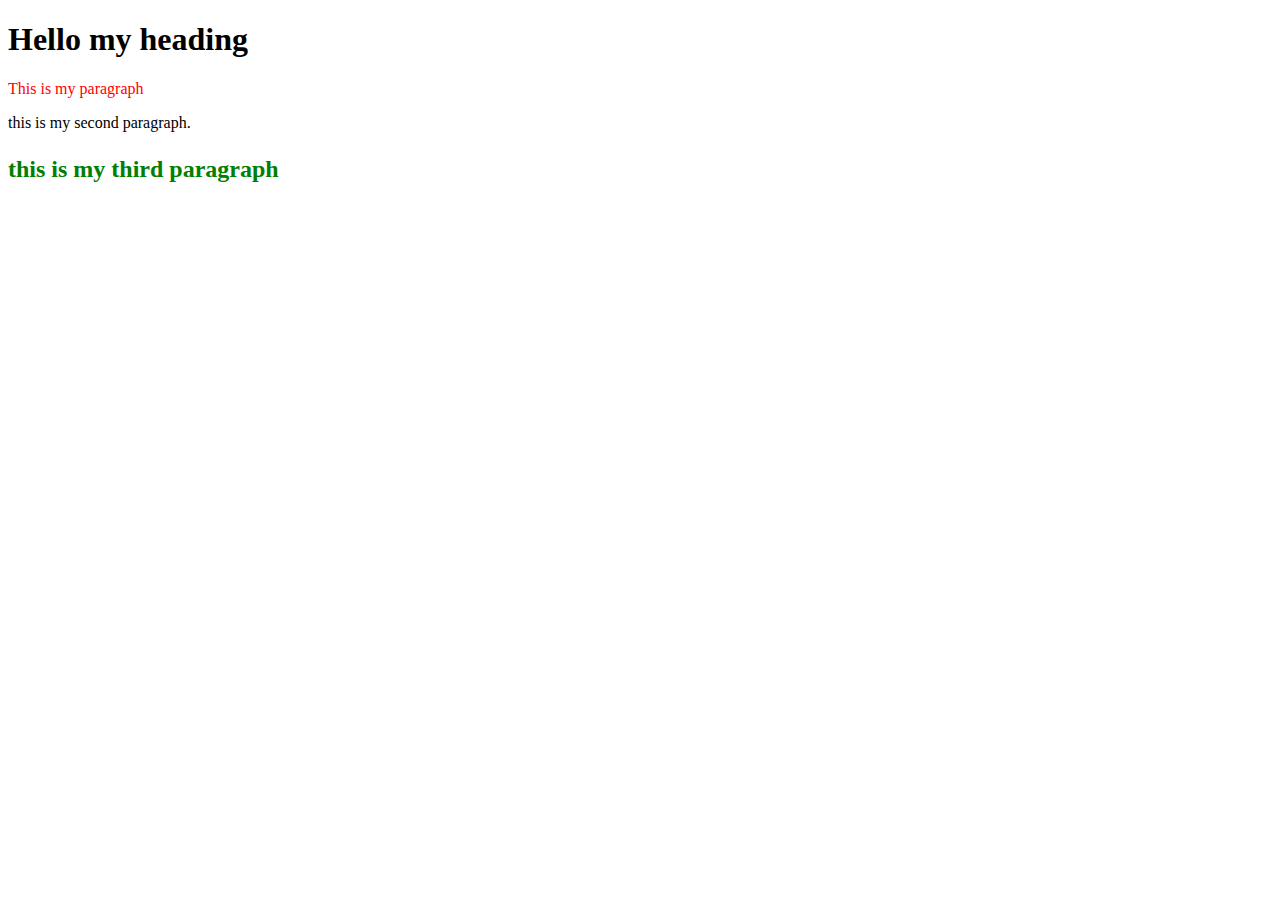
<file: WEB DEV/MyCssPrg/index.html>
<!DOCTYPE html>
<html lang="en">
<head>
    <meta charset="UTF-8">
    <meta name="viewport" content="width=device-width, initial-scale=1.0">
    <title>CSS CHAPTER 1</title>
    <link rel="stylesheet" href="index_style.css"/>
</head>
<body>
   <h1>Hello my heading</h1>
   <p>  This is my paragraph</p>
   <p>this is my second paragraph.</p>
   <div><h2><p id="myid">this is my third paragraph</p></h2></div>
</body>
</html>
</file>
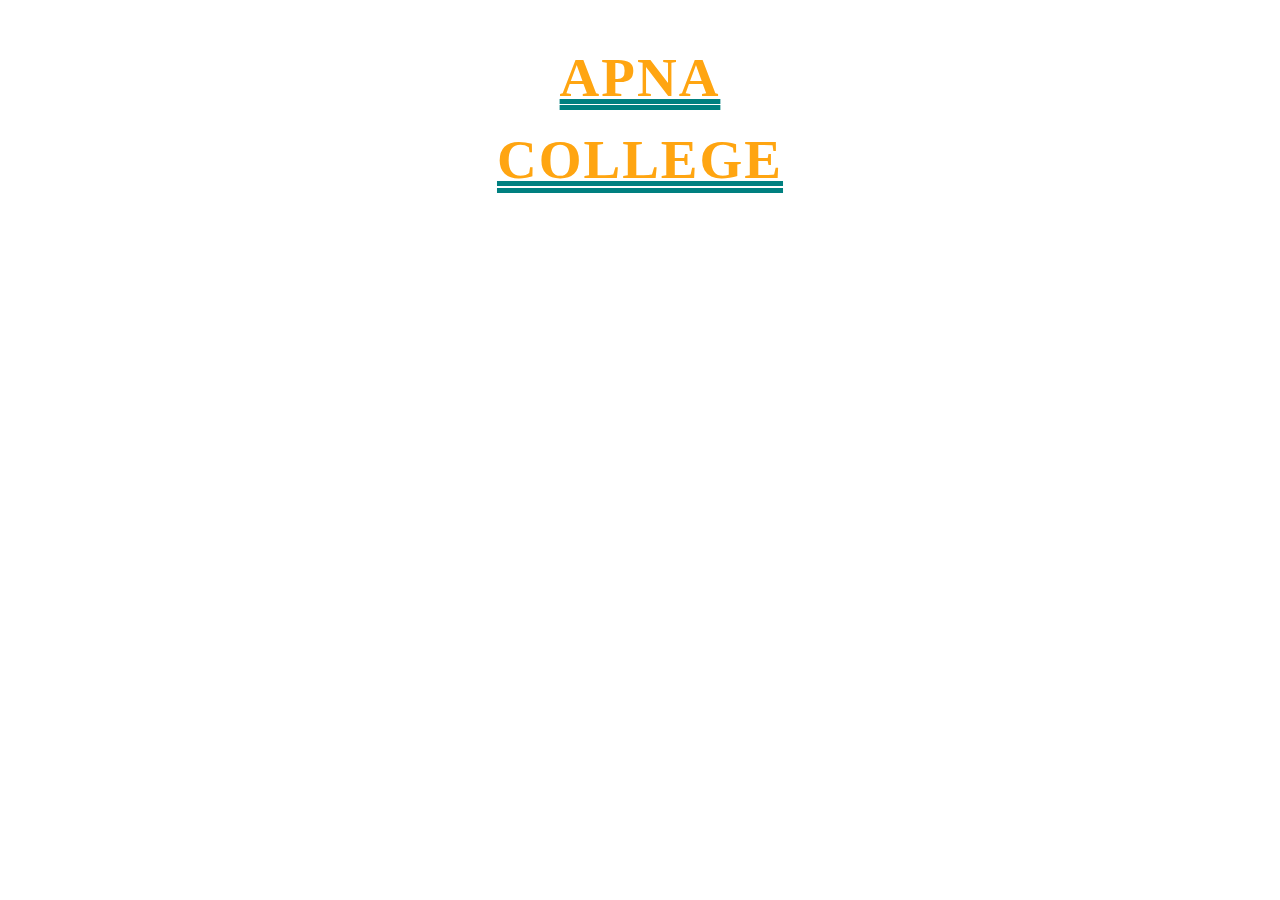
<file: WEB DEV/MyCssPrg/apna_clg_logo.html>
<!DOCTYPE html>
<html lang="en">
<head>
    <meta charset="UTF-8">
    <meta name="viewport" content="width=device-width, initial-scale=1.0">
    <title>Apna College Logo</title>
    <link rel="stylesheet" href="apna_clg_logo_style.css">
</head>
<body>
    <h1>apna<br/> college</h1>
   
</body>
</html>
</file>
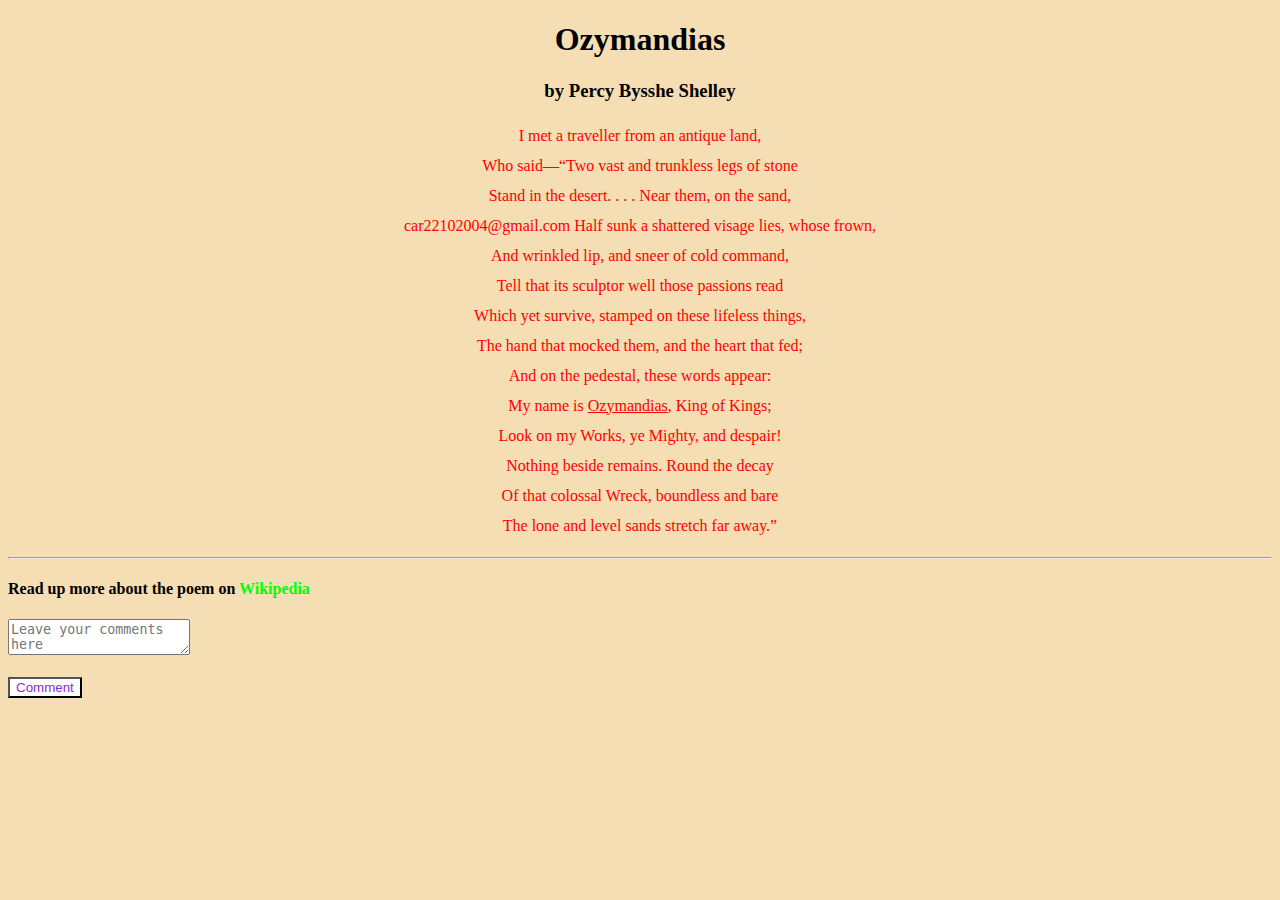
<file: WEB DEV/MyCssPrg/css_1st_ass.html>
<!DOCTYPE html>
<html lang="en">
<head>
<meta charset="UTF-8" />
<meta http-equiv="X-UA-Compatible" content="IE=edge" />
<meta name="viewport" content="width=device-width,
initial-scale=1.0" />
<link rel="stylesheet" href="css_1st_ass.css" />
<title>CCS Assignment-1</title>
</head>
<body style="background-color:wheat;font-family: Georgia;">
<!-- Poem Name -->
<h1>Ozymandias</h1>
<!-- Poet's Name -->
<h3>by Percy Bysshe Shelley</h3>
<!-- Poem -->
<p>
I met a traveller from an antique land,<br />
Who said—“Two vast and trunkless legs of stone<br />
Stand in the desert. . . . Near them, on the sand,<br />
car22102004@gmail.com
Half sunk a shattered visage lies, whose frown,<br />
And wrinkled lip, and sneer of cold command,<br />
Tell that its sculptor well those passions read<br />
Which yet survive, stamped on these lifeless things,<br />
The hand that mocked them, and the heart that fed;<br />
And on the pedestal, these words appear:<br />
My name is <span>Ozymandias</span>, King of Kings;<br />
Look on my Works, ye Mighty, and despair!<br />
Nothing beside remains. Round the decay<br />
Of that colossal Wreck, boundless and bare<br />
The lone and level sands stretch far away.”<br />
</p>
<hr />
<h4>
Read up more about the poem on
<a
href="https://en.wikipedia.org/wiki/Ozymandias">Wikipedia</a>
</h4>
<textarea placeholder="Leave your comments here
..."></textarea>
<br /><br />
<button>Comment</button>
</body>
</html>
</file>
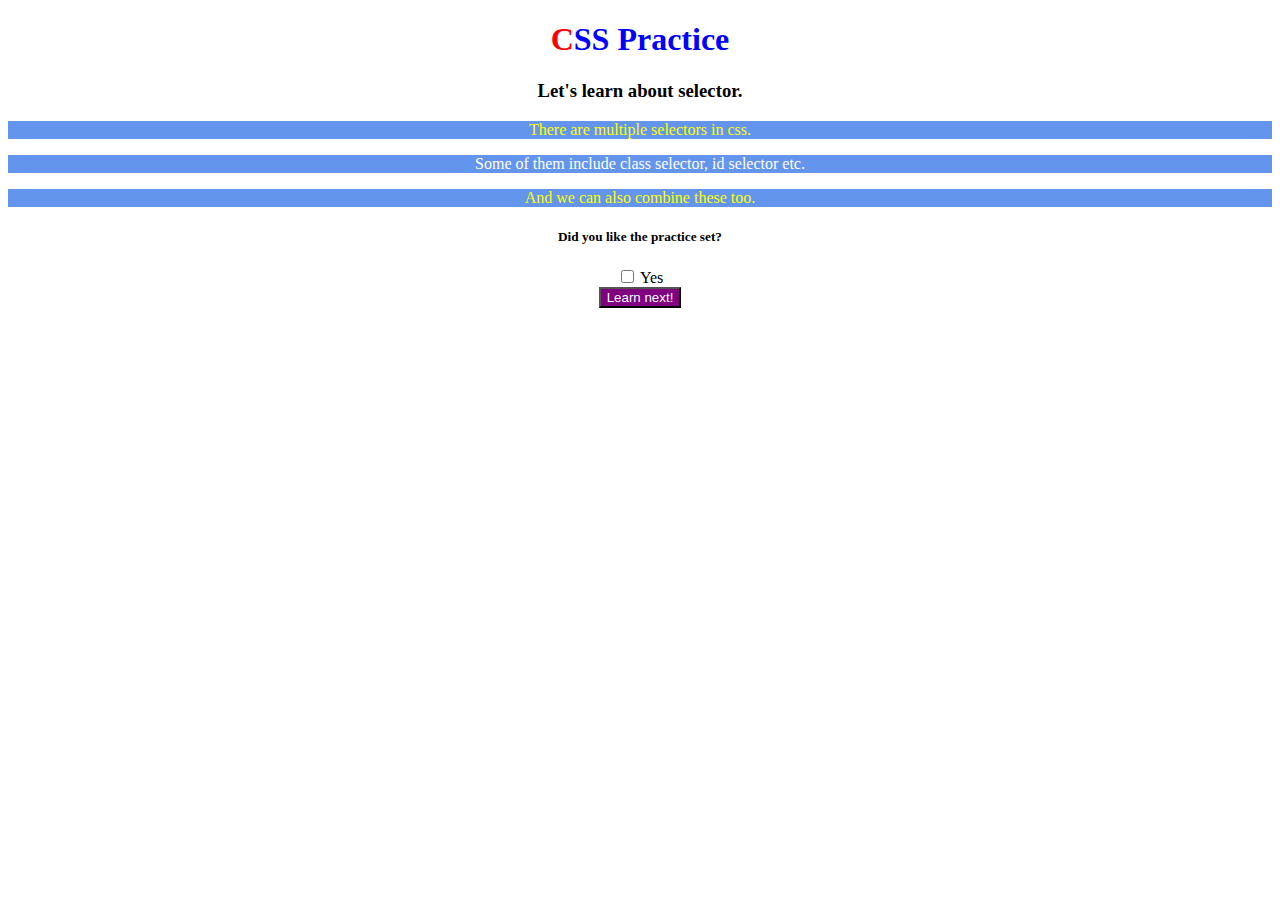
<file: WEB DEV/MyCssPrg/css_2nd_ass.html>
<!DOCTYPE html>
<html lang="en">
<head>
<meta charset="UTF-8" />
<meta http-equiv="X-UA-Compatible" content="IE=edge" />
<meta name="viewport" content="width=device-width,
initial-scale=1.0" />
<title>CSS Assignment</title>
<link rel="stylesheet" href="css_2nd_ass.css"/>
</head>
<body>
<h1 id="mainTopic">CSS Practice</h1>
<h3>Let's learn about selector.</h3>
<!-- Paragraph1 -->
<p class="content">There are multiple selectors in css.</p>
<!-- Paragraph2 -->
<p class="content">Some of them include class selector, id selector etc.</p>
<!-- Paragraph3 -->
<p class="content">And we can also combine these too.</p>
<div>
<h5>Did you like the practice set?</h5>
<input type="checkbox" id="yes" />
<label for="yes">Yes</label>
<br />
<button>Learn next!</button>
</div>
</body>
</html>
</file>
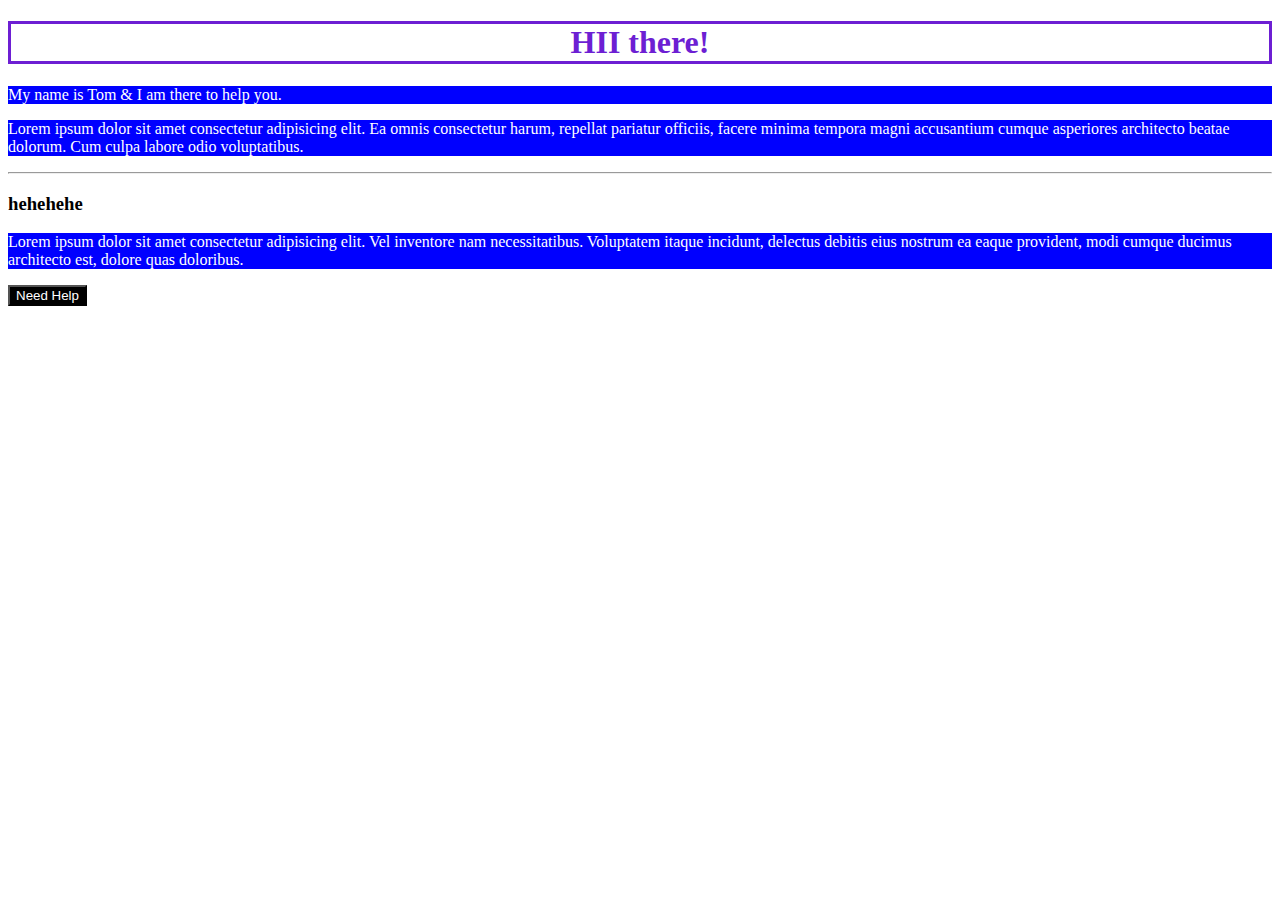
<file: WEB DEV/MyCssPrg/external_style_sheet.html>
<!DOCTYPE html>
<html lang="en">
<head>
    <meta charset="UTF-8">
    <meta name="viewport" content="width=device-width, initial-scale=1.0">
    <title>External Style Sheet</title>
    <link rel="stylesheet" href="external_style_sheet.css">
</head>
<body>
    
   <h1>HII there!</h1>
   <p>My name is Tom & I am there to help you.</p>
   <p>Lorem ipsum dolor sit amet consectetur adipisicing elit. Ea omnis consectetur harum, repellat pariatur officiis, facere minima tempora magni accusantium cumque asperiores architecto beatae dolorum. Cum culpa labore odio voluptatibus.</p>
   <hr>
   <h3>hehehehe</h3>
   <p>Lorem ipsum dolor sit amet consectetur adipisicing elit. Vel inventore nam necessitatibus. Voluptatem itaque incidunt, delectus debitis eius nostrum ea eaque provident, modi cumque ducimus architecto est, dolore quas doloribus.</p>
   <button>Need Help</button>
</body>
</html>
</file>
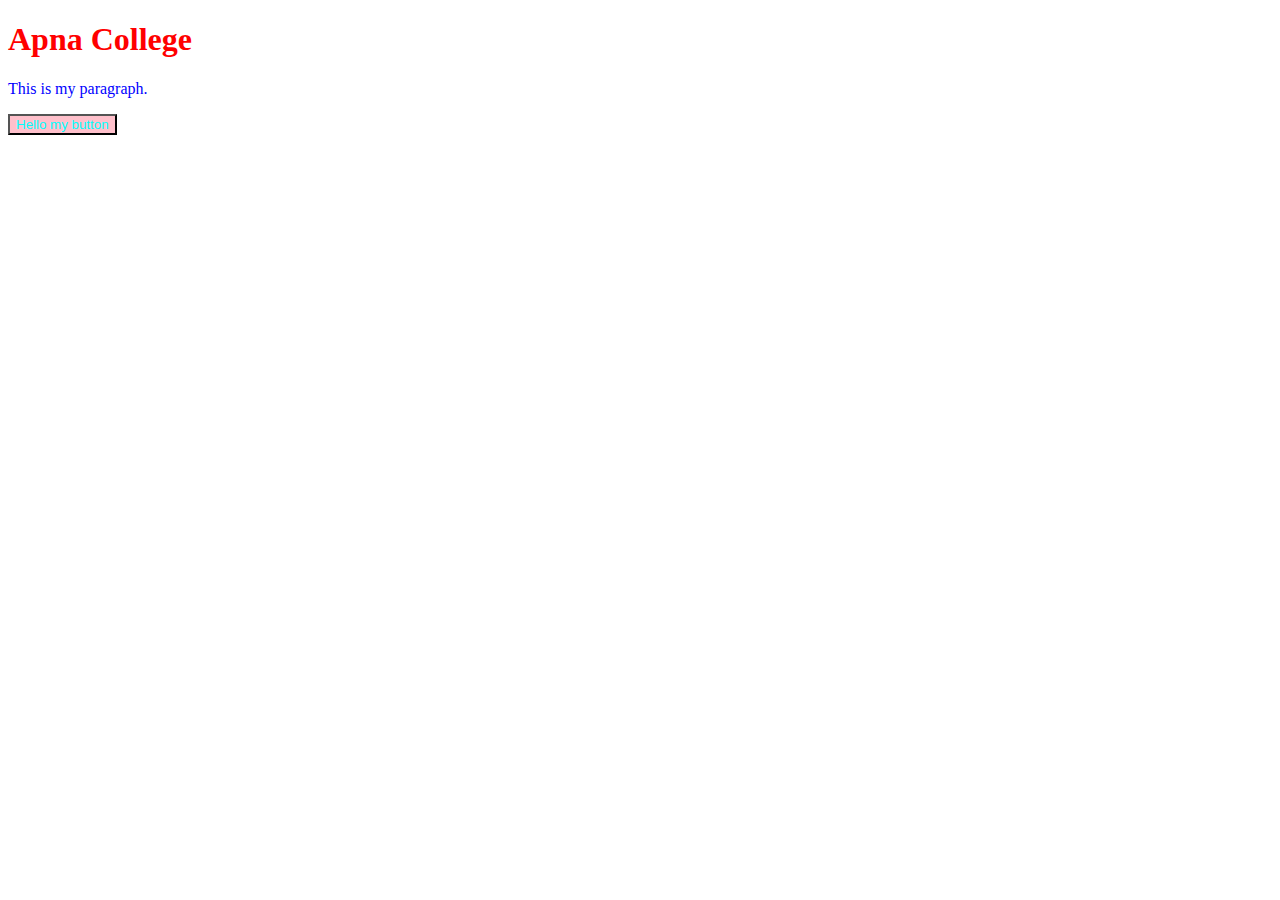
<file: WEB DEV/MyCssPrg/inline_style.html>
<!DOCTYPE html>
<html lang="en">
<head>
    <meta charset="UTF-8">
    <meta name="viewport" content="width=device-width, initial-scale=1.0">
    <title>CSS using inline styling</title>
</head>
<body>
     <!--Inline Styling-->
     <h1 style="color: red;">Apna College</h1>
     <p style="color:blue;">This is my paragraph.</p>
     <button style="color:aqua; background-color:pink;">Hello my button</button>
</body>
</html>
</file>
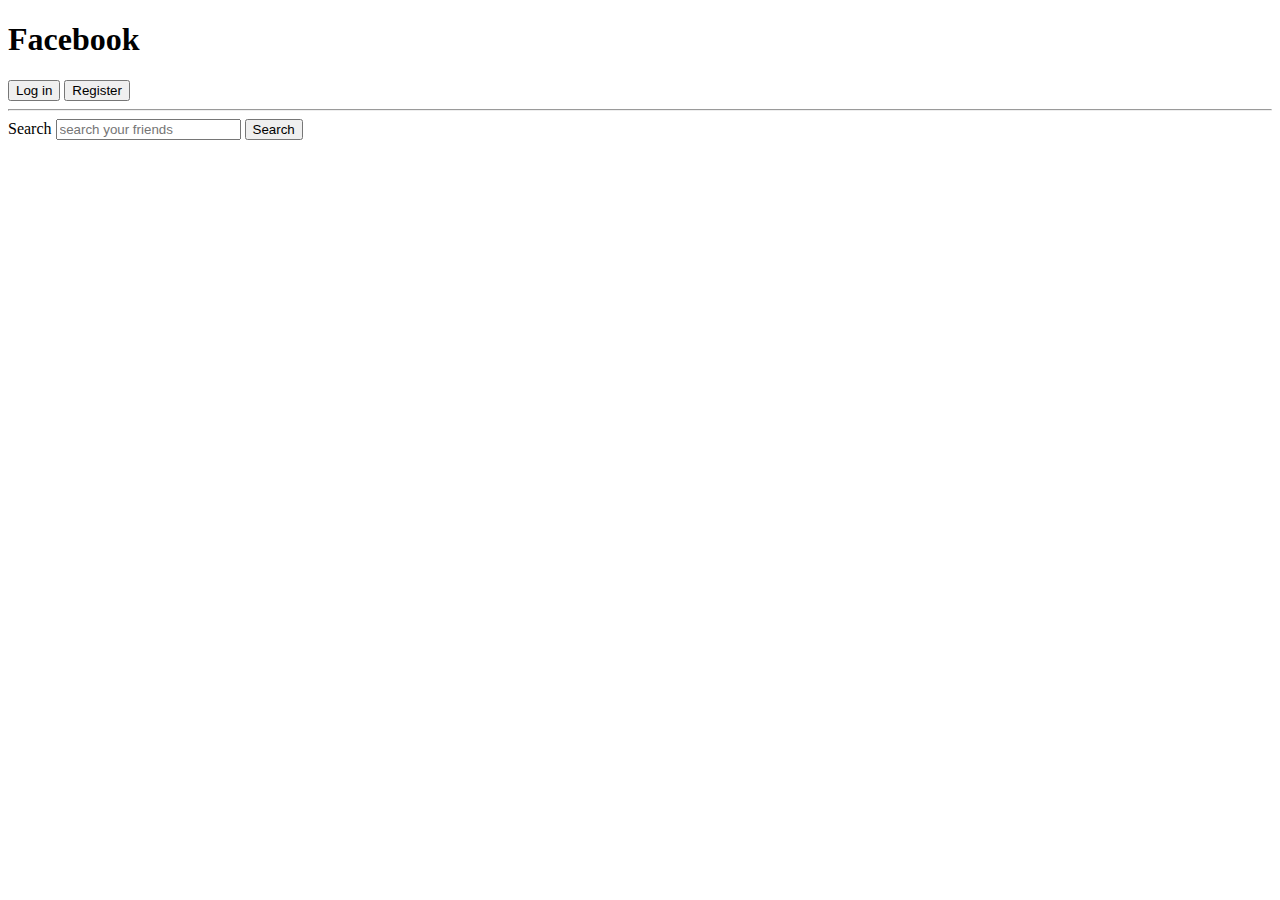
<file: WEB DEV/MyCssPrg/PracticeQs.html>
<!DOCTYPE html>
<html lang="en">
  <head>
    <meta charset="UTF-8" />
    <meta http-equiv="X-UA-Compatible" content="IE=edge" />
    <meta name="viewport" content="width=device-width, initial-scale=1.0" />
    <title>Practice Qs</title>
  </head>
  <body>
    <h1>Facebook</h1>
    <button class="userbtn">Log in</button>
    <button class="userbtn">Register</button>
    <hr />
    <label for="search">Search</label>
    <input placeholder="search your friends" id="search" />
    <button id="searchbtn">Search</button>
  </body>
</html>
</file>
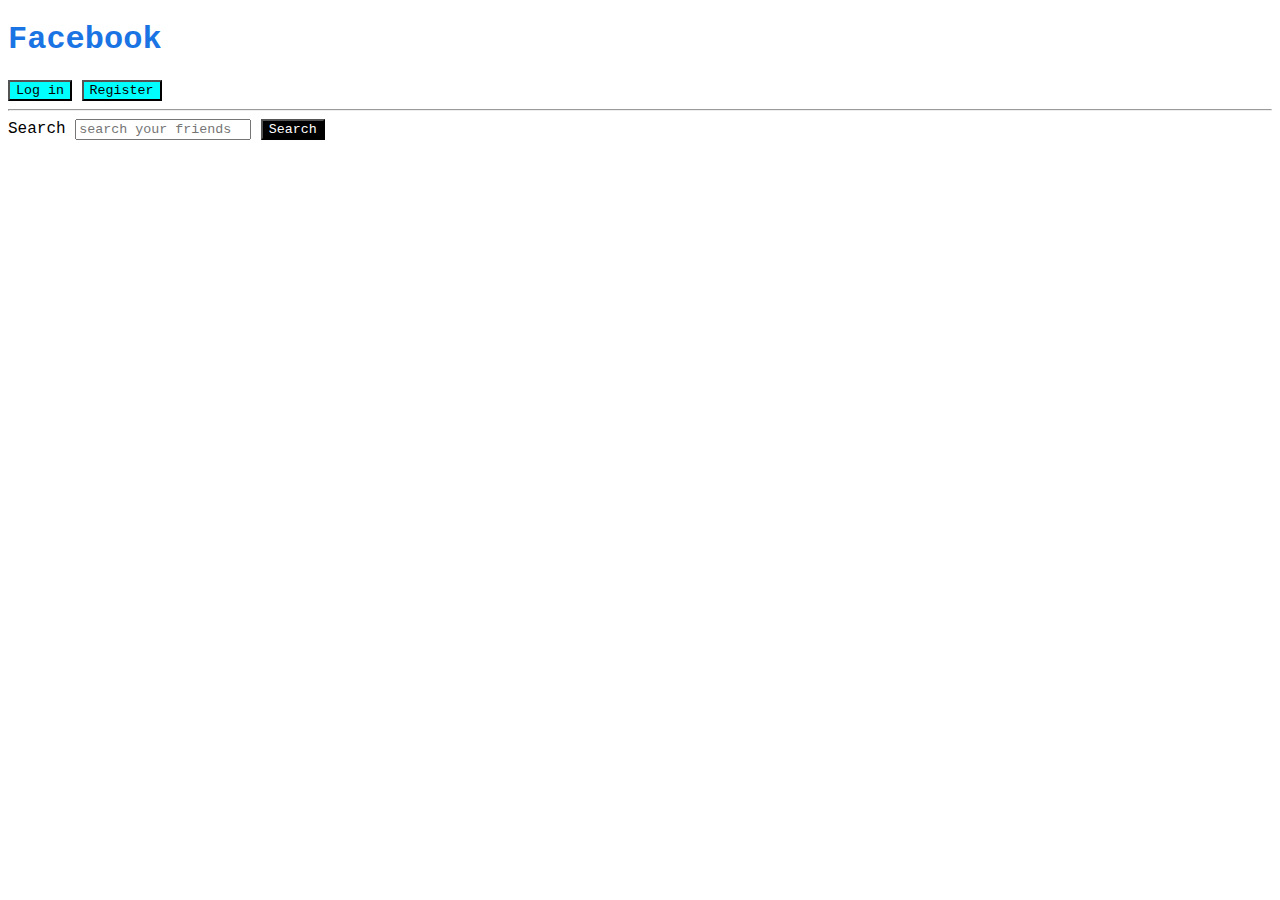
<file: WEB DEV/MyCssPrg/selector_prac_1.html>
<!DOCTYPE html>
<html lang="en">
  <head>
    <meta charset="UTF-8" />
    <meta http-equiv="X-UA-Compatible" content="IE=edge" />
    <meta name="viewport" content="width=device-width, initial-scale=1.0" />
    <title>Practice Qs</title>
    <link rel="stylesheet" href="selector_prac_1_style.css"/>
  </head>
  <body>
    <h1>Facebook</h1>
    <button class="userbtn">Log in</button>
    <button class="userbtn">Register</button>
    <hr />
    <label for="search">Search</label>
    <input placeholder="search your friends" id="search" />
    <button id="searchbtn">Search</button>
    
  </body>
</html>
</file>
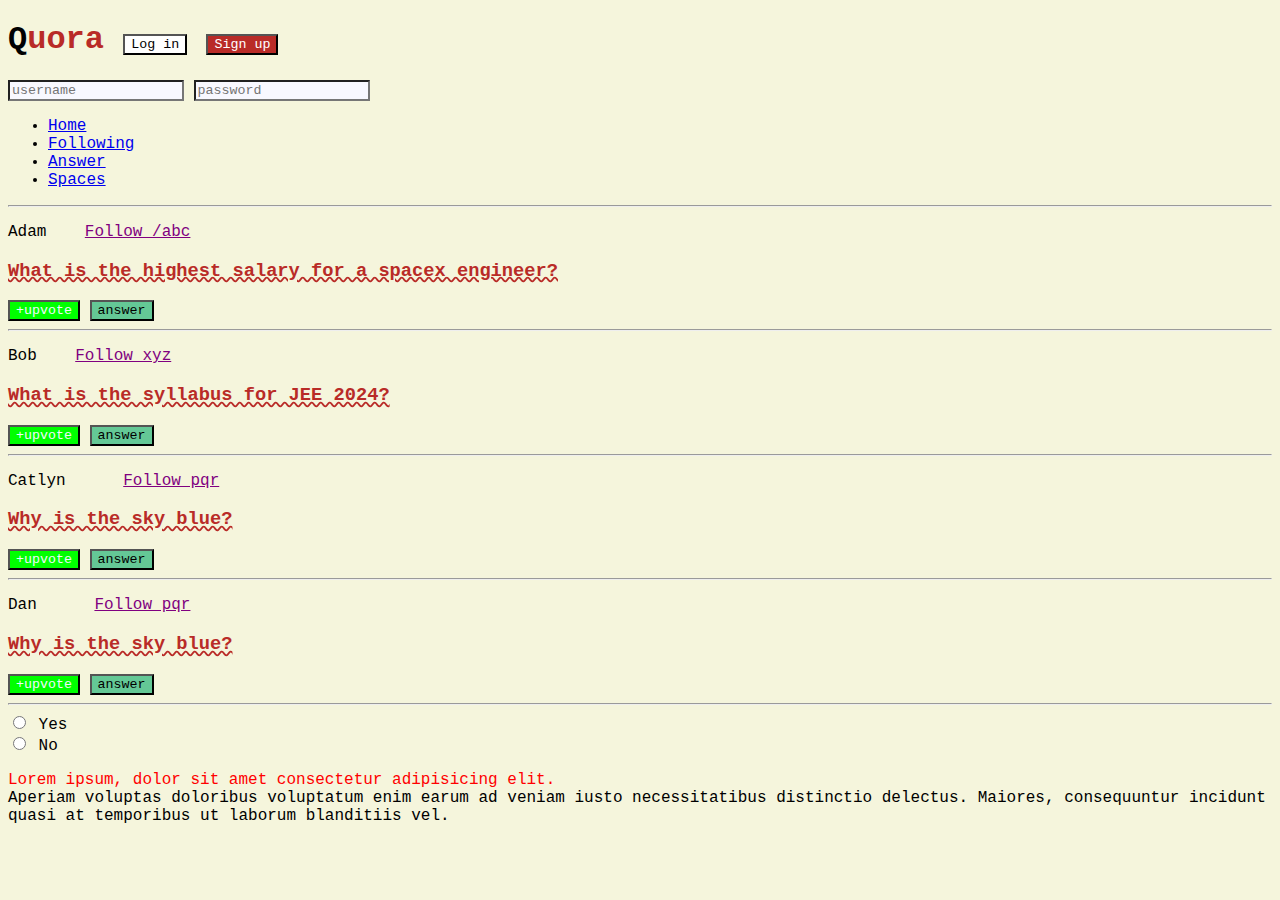
<file: WEB DEV/MyCssPrg/selectors_1.html>
<!DOCTYPE html>
<html lang="en">
  <head>
    <meta charset="UTF-8" />
    <meta http-equiv="X-UA-Compatible" content="IE=edge" />
    <meta name="viewport" content="width=device-width, initial-scale=1.0" />
    <title>CSS Chapter2</title>
    <link rel="stylesheet" href="selectors_1_style.css"/>
  </head>
  <body>
    <header>
        <h1>Quora 
            <button id="login">Log in</button>
            <button id="signup">Sign up</button>
        </h1>
        <div>
            <input type="text" placeholder="username">
            <input type="password" placeholder="password">
        </div>
        <nav>
            <ul>
                <li><a href="/home">Home</a></li>
                <li><a href="/following">Following</a></li>
                <li><a href="/answer">Answer</a></li>
                <li><a href="/spaces">Spaces</a></li>
            </ul>
        </nav>
        <hr>
    </header>
    <main>
        <div>
            <p>
                Adam &nbsp;&nbsp;
                <a class="follow" href="/adam">Follow /abc</a></span>
                </p>
                <h3>What is the highest salary for a spacex engineer?</h3>
                <span>
                    <button class="upvote">+upvote</button>
                    <button>answer</button>
                </span>
                <hr />
        </div>
        
        <div>
            <p>
                Bob &nbsp;&nbsp;
                <a class="follow" href="/bob">Follow xyz</a>
                </p>
                <h3>What is the syllabus for JEE 2024?</h3>
                <span>
                    <button class="upvote">+upvote</button>
                    <button>answer</button>
                </span>
                <hr />
        </div>

        <div>
            <p>
                Catlyn &nbsp;&nbsp;&nbsp;&nbsp;
                <a class="follow" href="/catlyn">Follow pqr</a>
                </p>
                <h3>Why is the sky blue?</h3>
                <span>
                    <button class="upvote">+upvote</button>
                    <button>answer</button>
                </span>
                <hr />
        </div>
        
        <div>
            <p>
                Dan &nbsp;&nbsp;&nbsp;&nbsp;
                <a class="follow" href="/dan">Follow pqr</a>
                </p>
                <h3>Why is the sky blue?</h3>
                <span>
                    <button class="upvote">+upvote</button>
                    <button>answer</button>
                </span>
                <hr />
        </div>
        
        <div>
            <input type="radio" name="options" id="yes" value="yes">
            <label for="yes">Yes</label>
            <br>
            <input type="radio" name="options" id="no" value="no">
            <label for="no">No</label>
        </div>
        <p class="last-para">Lorem ipsum, dolor sit amet consectetur adipisicing elit. 
            <br>Aperiam voluptas doloribus voluptatum enim earum ad veniam iusto necessitatibus distinctio delectus. Maiores, consequuntur incidunt quasi at temporibus ut laborum blanditiis vel.</p>
    </main>
  </body>
</html>
</file>
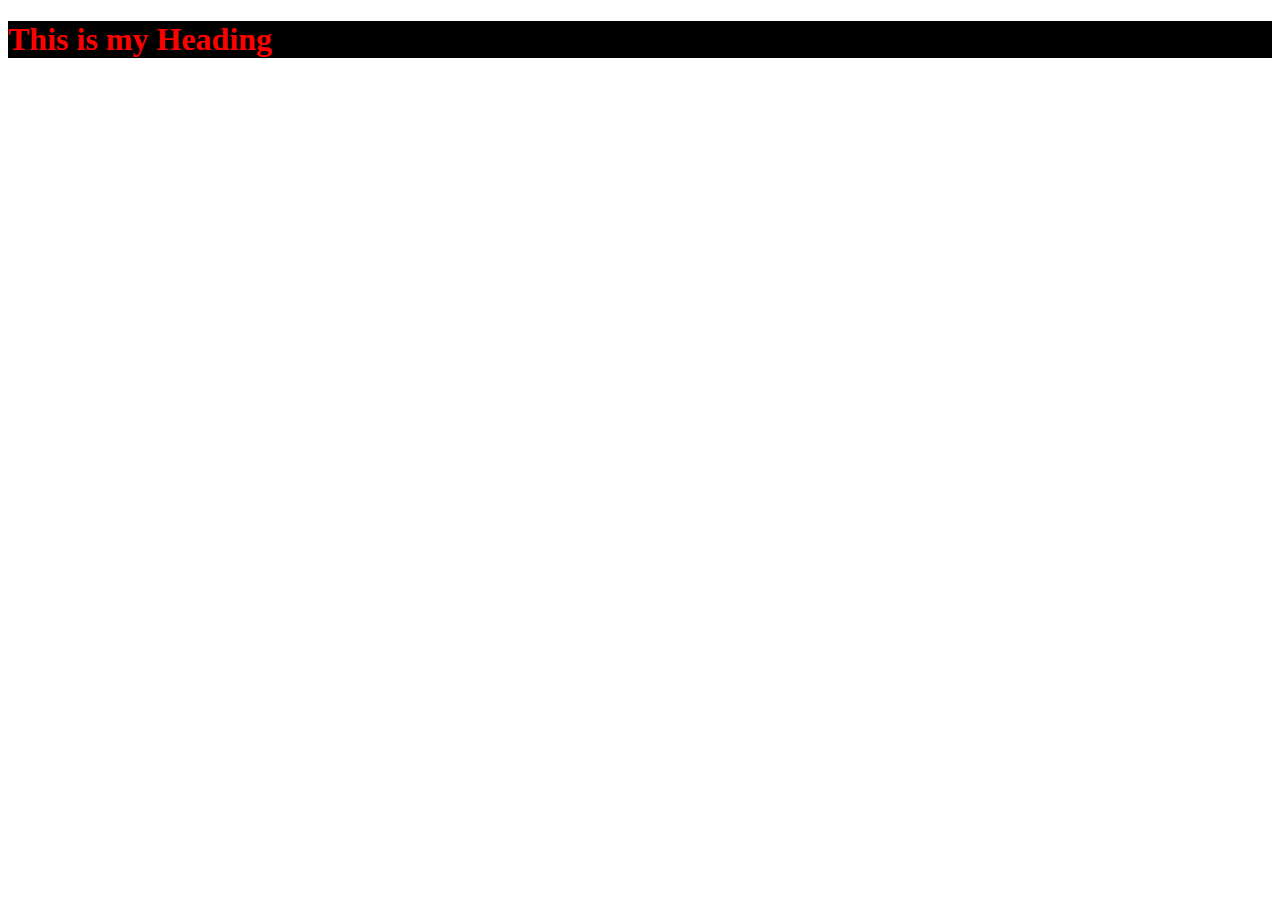
<file: WEB DEV/MyCssPrg/style_tag.html>
<!DOCTYPE html>
<html lang="en">
<head>
    <meta charset="UTF-8">
    <meta name="viewport" content="width=device-width, initial-scale=1.0">
    <title>CSS using Style tag</title>
    <style>
        h1{
            color:red;
            background-color: black;
        }
    </style>
</head>
<body>
    <h1>This is my Heading</h1>
    
</body>
</html>
</file>
<file: WEB DEV/MyCssPrg/index_style.css>
h1+p{
    color:red;
}
div>p{
    color:blue;
}
div p[id="myid"]{
    color:aqua;
}
div #myid{
    color:green;
}
</file>
<file: WEB DEV/MyCssPrg/apna_clg_logo_style.css>
h1{
    font-family: league-spartan;
    color:#ffa511;
    text-align: center;
    font-size: 55px;
    font-weight: 900;
    letter-spacing: 2px;
    line-height: 1.5;
    text-decoration: teal double underline;
    text-transform: uppercase;
}
</file>
<file: WEB DEV/MyCssPrg/css_1st_ass.css>
p{
   color:red; 
   text-align: center;
   line-height: 30px;
}
h1{
    text-align: center;
}
h3{
    color: black;
    text-align: center;
}
a{
    color:rgb(0,255,0);
    text-decoration: none;

}
button{
    color:blueviolet;
    background-color: white;
}
text area{
    color: #000;
}
span{
    text-decoration: underline;
}
</file>
<file: WEB DEV/MyCssPrg/css_2nd_ass.css>
#mainTopic{
    color:rgb(0,0,255);
}
*{
    text-align: center;
}
h1,h3,h5{
    font-family: Georgia;
}
.content{
    color:white;
    background-color: cornflowerblue;
}
div button{
    background-color: purple;
    color:azure;
}
button:hover{
    background-color:yellow;
    color:blue;
}
p:nth-of-type(odd){
    color:yellow;

}
h1::first-letter{
    color:red;
}
#yes:checked +label{
 color:green;
}
</file>
<file: WEB DEV/MyCssPrg/external_style_sheet.css>
h1{
    color:rgb(109, 31, 211);
    text-align: center;
    border:solid;
}
p{
    color: white;
    background-color: blue;
}
button{
    color: white;
    background-color: black;
}
</file>
<file: WEB DEV/MyCssPrg/selector_prac_1_style.css>
*{
    font-family: 'Courier New';
}
h1{
    color:#1b74e4;

}
#searchbtn{
    background-color: black;
    color:#ffffff;
}
.userbtn{
    background-color: aqua;
}
</file>
<file: WEB DEV/MyCssPrg/selectors_1_style.css>
*{
    font-family:'Courier New';
    background-color: beige;
}
h1,h3{
    color:#b92b27;
}
#login{
    background-color: white;

}
#signup{
    background-color: #b92b27;
    color:white;
}
.upvote{
    background-color: #00ff00;
    color:aliceblue
}
p a{
    color:purple;
} 
p+h3{
    text-decoration: wavy underline;
}
.upvote+button{
    background-color: rgb(100,200,150);
    color:black;
}
div>input{
    background-color: salmon;
}
input[type="text"]{
    color:red
}
input[type="password"]{
    color:green
}
input[type]{
    background-color:ghostwhite;
}
button:hover{
    background-color: black;
    color:white;
}
h3:hover{
    text-decoration: overline;
}
button:active{
    background-color: hotpink;
    color:black;
}
p:active{
    font-weight: bold;
}
input[type="radio"]:checked +label{
    color:red;
}
h1::first-letter{
    color:black;
}
.last-para::first-line{
color:red;
}
.last-para::selection{
    background-color: pink;
}
</file>
